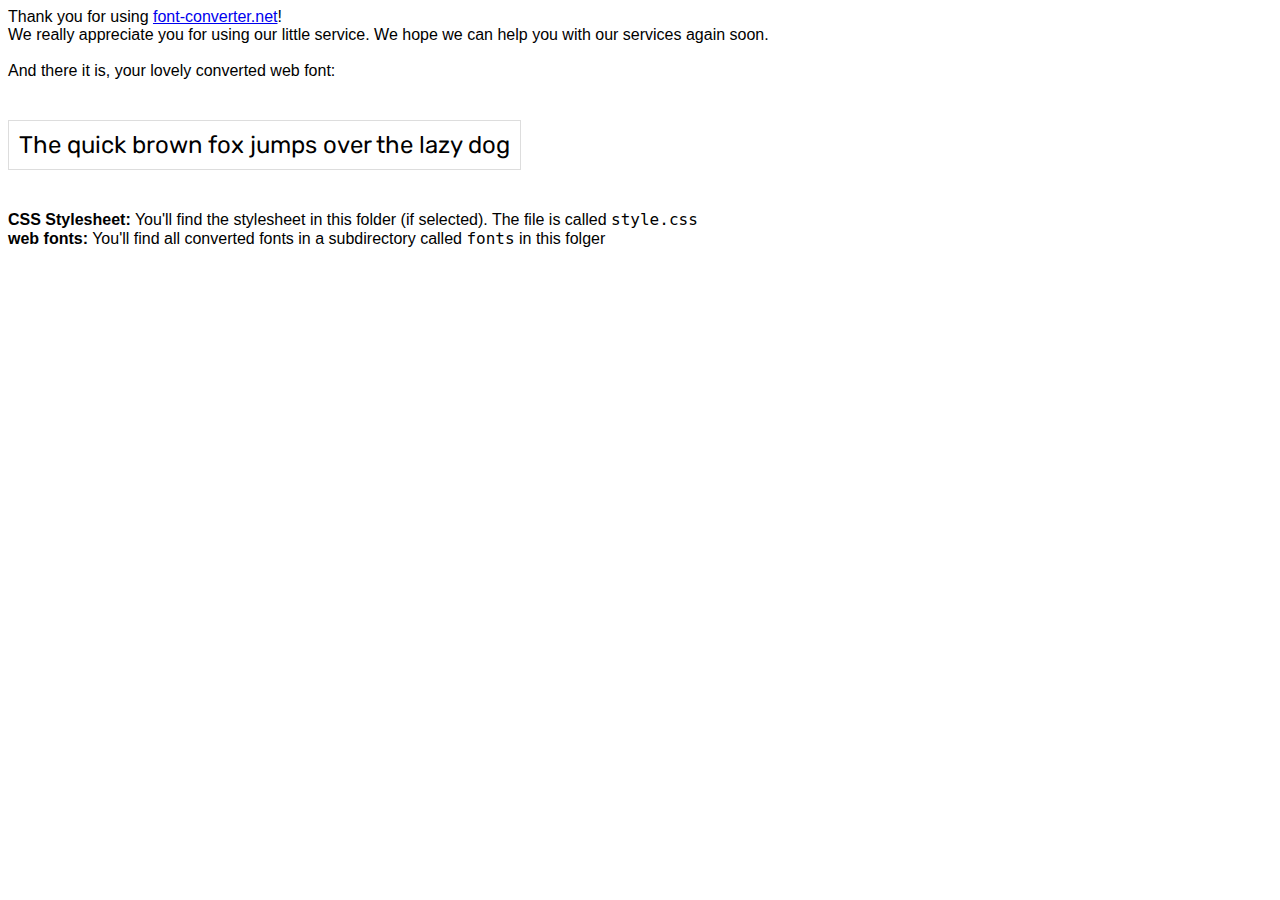
<file: libs/Rubik-Regular/index.html>
<html>
    <head>
        <title>You converted a font!</title>
        
        <link rel="stylesheet" href="style.css" type="text/css" media="all" />
        
        <style>
            .thankyou, .notes {
                font-family: "Helvetica Neue", Helvetica, Arial, sans-serif;
                font-size: 16px;
            }

            .sample {
                font-family: 'Rubik-Regular';
                font-size: 24px;
                border: 1px solid #ddd;
                display: inline-block;
                padding: 10px;
            }
        </style>
    </head>
    <body>
        <p class="thankyou">
            Thank you for using <a href="http://www.font-converter.net">font-converter.net</a>!<br />
            We really appreciate you for using our little service. We hope we can help you with our services again soon.
            <br /><br />
            And there it is, your lovely converted web font:
        </p>

        <p class="sample">
            The quick brown fox jumps over the lazy dog
        </p>

        <p class="notes">
            <b>CSS Stylesheet:</b> You'll find the stylesheet in this folder (if selected). The file is called <code>style.css</code><br />
            <b>web fonts:</b> You'll find all converted fonts in a subdirectory called <code>fonts</code> in this folger<br />
        </p>
    </body>
</html>
</file>
<file: libs/Rubik-Regular/style.css>
/* font converted using font-converter.net. thank you! */
@font-face {
  font-family: "Rubik-Regular";
  src: url("./fonts/Rubik-Regular.eot"); /* IE9 Compat Modes */
  src: url("./fonts/Rubik-Regular.eot?#iefix") format("embedded-opentype"), /* IE6-IE8 */
    url("./fonts/Rubik-Regular.otf") format("opentype"), /* Open Type Font */
    url("./fonts/Rubik-Regular.svg") format("svg"), /* Legacy iOS */
    url("./fonts/Rubik-Regular.ttf") format("truetype"), /* Safari, Android, iOS */
    url("./fonts/Rubik-Regular.woff") format("woff"), /* Modern Browsers */
    url("./fonts/Rubik-Regular.woff2") format("woff2"); /* Modern Browsers */
  font-weight: normal;
  font-style: normal;
}
</file>
